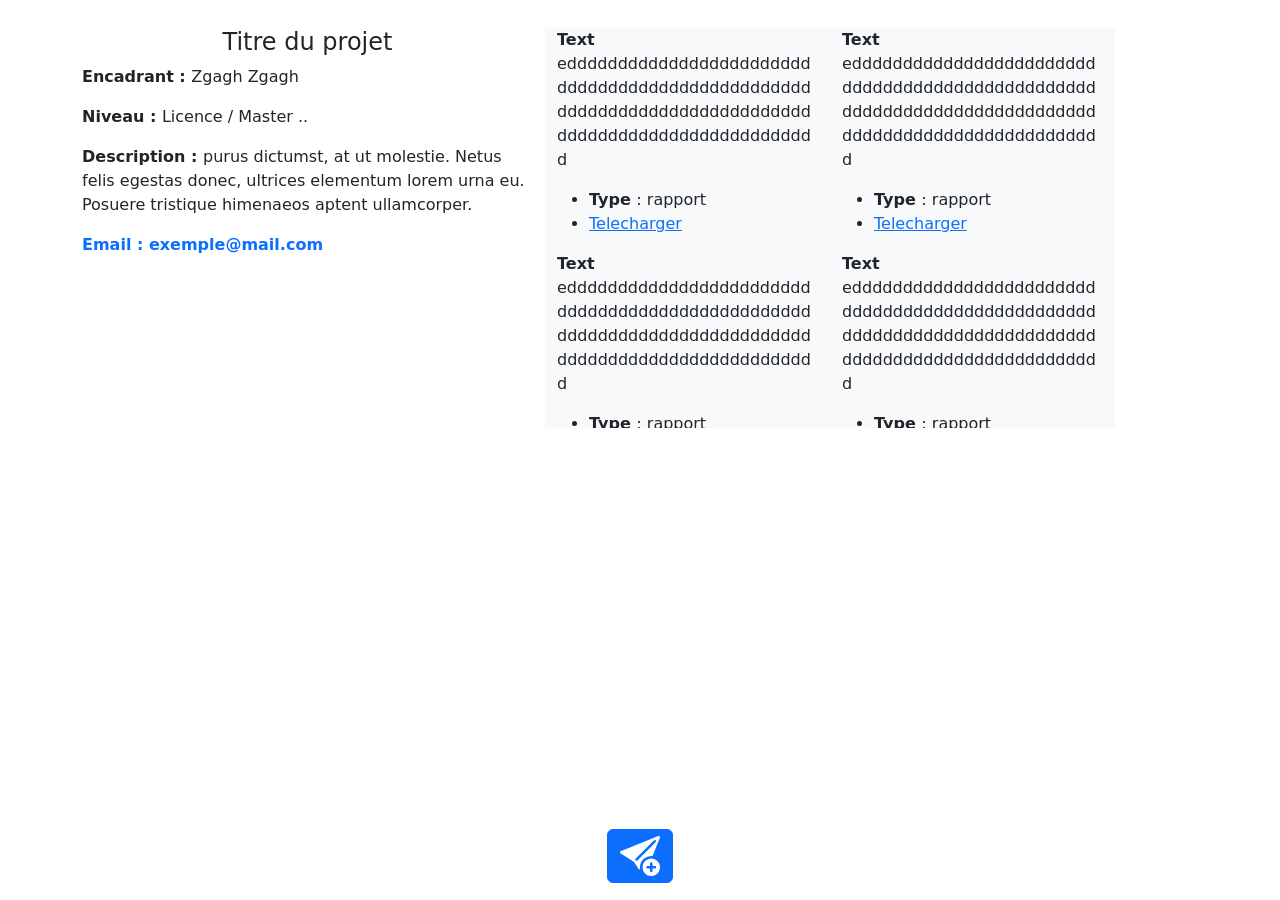
<file: chat-component-groupe.html>
<!DOCTYPE html>
<html lang="en">

<head>
    <meta charset="utf-8">
    <meta name="viewport" content="width=device-width, initial-scale=1.0, shrink-to-fit=no">
    <title>InscriptionGroup</title>
    <link rel="stylesheet" href="https://cdn.jsdelivr.net/npm/bootstrap@5.1.3/dist/css/bootstrap.min.css">
    <link rel="stylesheet" href="https://fonts.googleapis.com/css?family=Actor&amp;display=swap">
    <link rel="stylesheet" href="https://fonts.googleapis.com/css?family=Advent+Pro&amp;display=swap">
    <link rel="stylesheet" href="https://fonts.googleapis.com/css?family=Aldrich&amp;display=swap">
    <link rel="stylesheet" href="https://fonts.googleapis.com/css?family=Alef&amp;display=swap">
    <link rel="stylesheet" href="https://fonts.googleapis.com/css?family=Luxurious+Roman&amp;display=swap">
    <link rel="stylesheet" href="https://fonts.googleapis.com/css?family=Paprika&amp;display=swap">
    <link rel="stylesheet" href="https://use.fontawesome.com/releases/v5.12.0/css/all.css">
    <link rel="stylesheet" href="assets/css/styles.min.css">
</head>

<body>
    <div class="container" style="height: 500px;margin-top: 28px;">
        <div class="row">
            <div class="col-lg-5">
                <div class="row">
                    <div class="col-lg-12">
                        <h4 class="text-center">Titre du projet</h4>
                        <p><strong>Encadrant : </strong>Zgagh Zgagh</p>
                        <p><strong>Niveau : </strong>Licence / Master ..</p>
                        <p class="text-break"><strong>Description : </strong>purus dictumst, at ut molestie. Netus felis egestas donec, ultrices elementum lorem urna eu. Posuere tristique himenaeos aptent ullamcorper.</p>
                        <p class="text-break" style="color: var(--bs-blue);"><strong>Email : exemple@mail.com</strong></p>
                    </div>
                </div>
            </div>
            <div class="col-lg-6 overflow-auto" style="max-height: 500px;">
                <div class="row d-lg-flex align-items-lg-center overflow-auto" style="max-height: 400px;">
                    <div class="col-6 col-lg-6 offset-lg-0 order-last" style="background: var(--bs-light);">
                        <p class="text-break"><strong>Text</strong> edddddddddddddddddddddddddddddddddddddddddddddddddddddddddddddddddddddddddddddddddddddddddddddddddddd</p>
                        <ul>
                            <li><strong>Type </strong>: rapport</li>
                            <li><a href="#">Telecharger</a></li>
                        </ul>
                    </div>
                    <div class="col-6 col-lg-6 offset-lg-0 order-last" style="background: var(--bs-light);">
                        <p class="text-break"><strong>Text</strong> edddddddddddddddddddddddddddddddddddddddddddddddddddddddddddddddddddddddddddddddddddddddddddddddddddd</p>
                        <ul>
                            <li><strong>Type </strong>: rapport</li>
                            <li><a href="#">Telecharger</a></li>
                        </ul>
                    </div>
                    <div class="col-6 col-lg-6 offset-lg-0 order-last" style="background: var(--bs-light);">
                        <p class="text-break"><strong>Text</strong> edddddddddddddddddddddddddddddddddddddddddddddddddddddddddddddddddddddddddddddddddddddddddddddddddddd</p>
                        <ul>
                            <li><strong>Type </strong>: rapport</li>
                            <li><a href="#">Telecharger</a></li>
                        </ul>
                    </div>
                    <div class="col-6 col-lg-6 offset-lg-0 order-last" style="background: var(--bs-light);">
                        <p class="text-break"><strong>Text</strong> edddddddddddddddddddddddddddddddddddddddddddddddddddddddddddddddddddddddddddddddddddddddddddddddddddd</p>
                        <ul>
                            <li><strong>Type </strong>: rapport</li>
                            <li><a href="#">Telecharger</a></li>
                        </ul>
                    </div>
                </div>
            </div>
        </div>
    </div>
    <div class="offcanvas offcanvas-bottom" tabindex="-1" data-bs-scroll="true" data-bs-backdrop="false" id="message" style="border-width: 0px;border-color: var(--bs-purple);height: 359.688px;margin-left: 200px;">
        <div class="offcanvas-body">
            <div class="d-flex d-md-flex justify-content-center justify-content-md-end"><button class="btn btn-primary" type="button" data-bs-dismiss="offcanvas"><i class="fas fa-chevron-circle-down fs-1"></i></button></div>
            <div class="container w-75">
                <form style="margin-top: 0px;">
                    <div class="control-group" style="margin-top: 42px;">
                        <div class="mb-0 form-floating controls pb-2"><textarea class="form-control"></textarea><label class="form-label" style="width: 65.5625px;font-family: Actor, sans-serif;">Message</label><small class="form-text text-danger help-block"></small></div>
                    </div><input class="form-control" type="file"><select class="form-select" style="margin-top: 9px;">
                        <optgroup label="type">
                            <option value="1">page de garde</option>
                            <option value="2">rapport</option>
                            <option value="3">autre</option>
                        </optgroup>
                    </select>
                    <div class="d-flex d-sm-flex d-lg-flex justify-content-center justify-content-sm-center justify-content-lg-center"><button class="btn btn-primary disabled" type="button" style="margin-top: 15px;margin-bottom: 8px;" disabled="">Envoyer&nbsp;<svg xmlns="http://www.w3.org/2000/svg" width="1em" height="1em" fill="currentColor" viewBox="0 0 16 16" class="bi bi-send-fill fs-1">
                                <path fill-rule="evenodd" d="M15.964.686a.5.5 0 0 0-.65-.65l-.095.038L.767 5.854l-.001.001-.452.18a.5.5 0 0 0-.082.887l.41.26.001.002 4.563 2.903.432.275.275.432 2.903 4.563.002.002.26.41a.5.5 0 0 0 .886-.083l.181-.453L15.926.78l.038-.095Zm-1.833 1.89.471-1.178-1.178.471L5.93 9.363l.338.215a.5.5 0 0 1 .154.154l.215.338 7.494-7.494Z"></path>
                            </svg></button></div>
                </form>
            </div>
        </div>
    </div>
    <div class="container d-sm-flex d-md-flex justify-content-sm-center justify-content-md-center w-25 fixed-bottom" style="margin-bottom: 17px;"><button class="btn btn-primary" type="button" data-bs-target="#message" data-bs-toggle="offcanvas"><svg xmlns="http://www.w3.org/2000/svg" width="1em" height="1em" fill="currentColor" viewBox="0 0 16 16" class="bi bi-send-plus-fill fs-1">
                <path fill-rule="evenodd" d="M15.964.686a.5.5 0 0 0-.65-.65L.767 5.855H.766l-.452.18a.5.5 0 0 0-.082.887l.41.26.001.002 4.995 3.178 1.59 2.498C8 14 8 13 8 12.5a4.5 4.5 0 0 1 5.026-4.47L15.964.686Zm-1.833 1.89.471-1.178-1.178.471L5.93 9.363l.338.215a.5.5 0 0 1 .154.154l.215.338 7.494-7.494ZM16 12.5a3.5 3.5 0 1 1-7 0 3.5 3.5 0 0 1 7 0Zm-3.5-2a.5.5 0 0 1 .5.5v1h1a.5.5 0 0 1 0 1h-1v1a.5.5 0 0 1-1 0v-1h-1a.5.5 0 0 1 0-1h1v-1a.5.5 0 0 1 .5-.5Z"></path>
            </svg></button></div>
    <script src="https://cdn.jsdelivr.net/npm/bootstrap@5.1.3/dist/js/bootstrap.bundle.min.js"></script>
</body>

</html>
</file>
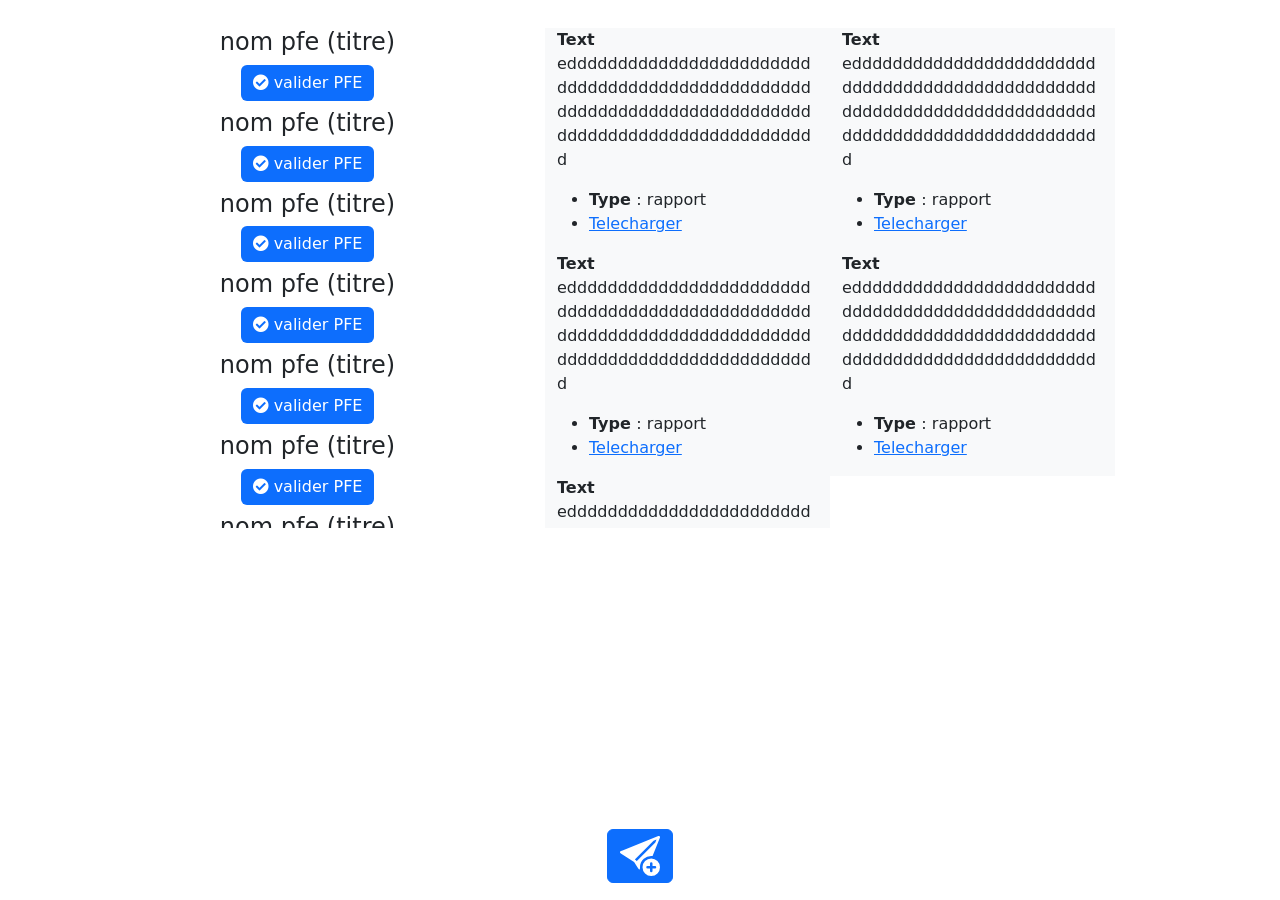
<file: chat-component-prof.html>
<!DOCTYPE html>
<html lang="en">

<head>
    <meta charset="utf-8">
    <meta name="viewport" content="width=device-width, initial-scale=1.0, shrink-to-fit=no">
    <title>InscriptionGroup</title>
    <link rel="stylesheet" href="https://cdn.jsdelivr.net/npm/bootstrap@5.1.3/dist/css/bootstrap.min.css">
    <link rel="stylesheet" href="https://fonts.googleapis.com/css?family=Actor&amp;display=swap">
    <link rel="stylesheet" href="https://fonts.googleapis.com/css?family=Advent+Pro&amp;display=swap">
    <link rel="stylesheet" href="https://fonts.googleapis.com/css?family=Aldrich&amp;display=swap">
    <link rel="stylesheet" href="https://fonts.googleapis.com/css?family=Alef&amp;display=swap">
    <link rel="stylesheet" href="https://fonts.googleapis.com/css?family=Luxurious+Roman&amp;display=swap">
    <link rel="stylesheet" href="https://fonts.googleapis.com/css?family=Paprika&amp;display=swap">
    <link rel="stylesheet" href="https://use.fontawesome.com/releases/v5.12.0/css/all.css">
    <link rel="stylesheet" href="assets/css/styles.min.css">
</head>

<body>
    <div class="container" style="height: 500px;margin-top: 28px;">
        <div class="row">
            <div class="col-lg-5" style="max-height: 600px;">
                <div class="row overflow-auto" style="max-height: 500px;">
                    <div class="col-lg-12 d-lg-flex flex-column justify-content-lg-center align-items-lg-center">
                        <h4 class="text-center">nom pfe (titre)</h4><button class="btn btn-primary shadow-none" type="button" style="border-width: 0px;margin-bottom: 8px;"><i class="fas fa-check-circle"></i>&nbsp;valider PFE</button>
                    </div>
                    <div class="col-lg-12 d-lg-flex flex-column justify-content-lg-center align-items-lg-center">
                        <h4 class="text-center">nom pfe (titre)</h4><button class="btn btn-primary shadow-none" type="button" style="border-width: 0px;margin-bottom: 8px;"><i class="fas fa-check-circle"></i>&nbsp;valider PFE</button>
                    </div>
                    <div class="col-lg-12 d-lg-flex flex-column justify-content-lg-center align-items-lg-center">
                        <h4 class="text-center">nom pfe (titre)</h4><button class="btn btn-primary shadow-none" type="button" style="border-width: 0px;margin-bottom: 8px;"><i class="fas fa-check-circle"></i>&nbsp;valider PFE</button>
                    </div>
                    <div class="col-lg-12 d-lg-flex flex-column justify-content-lg-center align-items-lg-center">
                        <h4 class="text-center">nom pfe (titre)</h4><button class="btn btn-primary shadow-none" type="button" style="border-width: 0px;margin-bottom: 8px;"><i class="fas fa-check-circle"></i>&nbsp;valider PFE</button>
                    </div>
                    <div class="col-lg-12 d-lg-flex flex-column justify-content-lg-center align-items-lg-center">
                        <h4 class="text-center">nom pfe (titre)</h4><button class="btn btn-primary shadow-none" type="button" style="border-width: 0px;margin-bottom: 8px;"><i class="fas fa-check-circle"></i>&nbsp;valider PFE</button>
                    </div>
                    <div class="col-lg-12 d-lg-flex flex-column justify-content-lg-center align-items-lg-center">
                        <h4 class="text-center">nom pfe (titre)</h4><button class="btn btn-primary shadow-none" type="button" style="border-width: 0px;margin-bottom: 8px;"><i class="fas fa-check-circle"></i>&nbsp;valider PFE</button>
                    </div>
                    <div class="col-lg-12 d-lg-flex flex-column justify-content-lg-center align-items-lg-center">
                        <h4 class="text-center">nom pfe (titre)</h4><button class="btn btn-primary shadow-none" type="button" style="border-width: 0px;margin-bottom: 8px;"><i class="fas fa-check-circle"></i>&nbsp;valider PFE</button>
                    </div>
                    <div class="col-lg-12 d-lg-flex flex-column justify-content-lg-center align-items-lg-center">
                        <h4 class="text-center">nom pfe (titre)</h4><button class="btn btn-primary shadow-none" type="button" style="border-width: 0px;margin-bottom: 8px;"><i class="fas fa-check-circle"></i>&nbsp;valider PFE</button>
                    </div>
                    <div class="col-lg-12 d-lg-flex flex-column justify-content-lg-center align-items-lg-center">
                        <h4 class="text-center">nom pfe (titre)</h4><button class="btn btn-primary shadow-none" type="button" style="border-width: 0px;margin-bottom: 8px;"><i class="fas fa-check-circle"></i>&nbsp;valider PFE</button>
                    </div>
                    <div class="col-lg-12 d-lg-flex flex-column justify-content-lg-center align-items-lg-center">
                        <h4 class="text-center">nom pfe (titre)</h4><button class="btn btn-primary shadow-none" type="button" style="border-width: 0px;margin-bottom: 8px;"><i class="fas fa-check-circle"></i>&nbsp;valider PFE</button>
                    </div>
                    <div class="col-lg-12 d-lg-flex flex-column justify-content-lg-center align-items-lg-center">
                        <h4 class="text-center">nom pfe (titre)</h4><button class="btn btn-primary shadow-none" type="button" style="border-width: 0px;margin-bottom: 8px;"><i class="fas fa-check-circle"></i>&nbsp;valider PFE</button>
                    </div>
                </div>
            </div>
            <div class="col-lg-6 overflow-auto" style="max-height: 600px;">
                <div class="row d-lg-flex align-items-lg-center overflow-auto" style="max-height: 500px;">
                    <div class="col-6 col-lg-6 offset-lg-0 order-last" style="background: var(--bs-light);">
                        <p class="text-break"><strong>Text</strong> edddddddddddddddddddddddddddddddddddddddddddddddddddddddddddddddddddddddddddddddddddddddddddddddddddd</p>
                        <ul>
                            <li><strong>Type </strong>: rapport</li>
                            <li><a href="#">Telecharger</a></li>
                        </ul>
                    </div>
                    <div class="col-6 col-lg-6 offset-lg-0 order-last" style="background: var(--bs-light);">
                        <p class="text-break"><strong>Text</strong> edddddddddddddddddddddddddddddddddddddddddddddddddddddddddddddddddddddddddddddddddddddddddddddddddddd</p>
                        <ul>
                            <li><strong>Type </strong>: rapport</li>
                            <li><a href="#">Telecharger</a></li>
                        </ul>
                    </div>
                    <div class="col-6 col-lg-6 offset-lg-0 order-last" style="background: var(--bs-light);">
                        <p class="text-break"><strong>Text</strong> edddddddddddddddddddddddddddddddddddddddddddddddddddddddddddddddddddddddddddddddddddddddddddddddddddd</p>
                        <ul>
                            <li><strong>Type </strong>: rapport</li>
                            <li><a href="#">Telecharger</a></li>
                        </ul>
                    </div>
                    <div class="col-6 col-lg-6 offset-lg-0 order-last" style="background: var(--bs-light);">
                        <p class="text-break"><strong>Text</strong> edddddddddddddddddddddddddddddddddddddddddddddddddddddddddddddddddddddddddddddddddddddddddddddddddddd</p>
                        <ul>
                            <li><strong>Type </strong>: rapport</li>
                            <li><a href="#">Telecharger</a></li>
                        </ul>
                    </div>
                    <div class="col-6 col-lg-6 offset-lg-0 order-last" style="background: var(--bs-light);">
                        <p class="text-break"><strong>Text</strong> edddddddddddddddddddddddddddddddddddddddddddddddddddddddddddddddddddddddddddddddddddddddddddddddddddd</p>
                        <ul>
                            <li><strong>Type </strong>: rapport</li>
                            <li><a href="#">Telecharger</a></li>
                        </ul>
                    </div>
                </div>
            </div>
        </div>
    </div>
    <div class="offcanvas offcanvas-bottom" tabindex="-1" data-bs-scroll="true" data-bs-backdrop="false" id="message" style="border-width: 0px;border-color: var(--bs-purple);height: 359.688px;margin-left: 200px;">
        <div class="offcanvas-body">
            <div class="d-flex d-md-flex justify-content-center justify-content-md-end"><button class="btn btn-primary" type="button" data-bs-dismiss="offcanvas"><i class="fas fa-chevron-circle-down fs-1"></i></button></div>
            <div class="container w-75">
                <form style="margin-top: 0px;">
                    <div class="control-group" style="margin-top: 42px;">
                        <div class="mb-0 form-floating controls pb-2"><textarea class="form-control"></textarea><label class="form-label" style="width: 65.5625px;font-family: Actor, sans-serif;">Message</label><small class="form-text text-danger help-block"></small></div>
                    </div><input class="form-control" type="file"><select class="form-select" style="margin-top: 9px;">
                        <optgroup label="type">
                            <option value="1">page de garde</option>
                            <option value="2">rapport</option>
                            <option value="3">autre</option>
                        </optgroup>
                    </select>
                    <div class="d-flex d-sm-flex d-lg-flex justify-content-center justify-content-sm-center justify-content-lg-center"><button class="btn btn-primary disabled" type="button" style="margin-top: 15px;margin-bottom: 8px;" disabled="">Envoyer&nbsp;<svg xmlns="http://www.w3.org/2000/svg" width="1em" height="1em" fill="currentColor" viewBox="0 0 16 16" class="bi bi-send-fill fs-1">
                                <path fill-rule="evenodd" d="M15.964.686a.5.5 0 0 0-.65-.65l-.095.038L.767 5.854l-.001.001-.452.18a.5.5 0 0 0-.082.887l.41.26.001.002 4.563 2.903.432.275.275.432 2.903 4.563.002.002.26.41a.5.5 0 0 0 .886-.083l.181-.453L15.926.78l.038-.095Zm-1.833 1.89.471-1.178-1.178.471L5.93 9.363l.338.215a.5.5 0 0 1 .154.154l.215.338 7.494-7.494Z"></path>
                            </svg></button></div>
                </form>
            </div>
        </div>
    </div>
    <div class="container d-sm-flex d-md-flex justify-content-sm-center justify-content-md-center w-25 fixed-bottom" style="margin-bottom: 17px;"><button class="btn btn-primary shadow-none" type="button" data-bs-target="#message" data-bs-toggle="offcanvas"><svg xmlns="http://www.w3.org/2000/svg" width="1em" height="1em" fill="currentColor" viewBox="0 0 16 16" class="bi bi-send-plus-fill fs-1">
                <path fill-rule="evenodd" d="M15.964.686a.5.5 0 0 0-.65-.65L.767 5.855H.766l-.452.18a.5.5 0 0 0-.082.887l.41.26.001.002 4.995 3.178 1.59 2.498C8 14 8 13 8 12.5a4.5 4.5 0 0 1 5.026-4.47L15.964.686Zm-1.833 1.89.471-1.178-1.178.471L5.93 9.363l.338.215a.5.5 0 0 1 .154.154l.215.338 7.494-7.494ZM16 12.5a3.5 3.5 0 1 1-7 0 3.5 3.5 0 0 1 7 0Zm-3.5-2a.5.5 0 0 1 .5.5v1h1a.5.5 0 0 1 0 1h-1v1a.5.5 0 0 1-1 0v-1h-1a.5.5 0 0 1 0-1h1v-1a.5.5 0 0 1 .5-.5Z"></path>
            </svg></button></div>
    <script src="https://cdn.jsdelivr.net/npm/bootstrap@5.1.3/dist/js/bootstrap.bundle.min.js"></script>
</body>

</html>
</file>
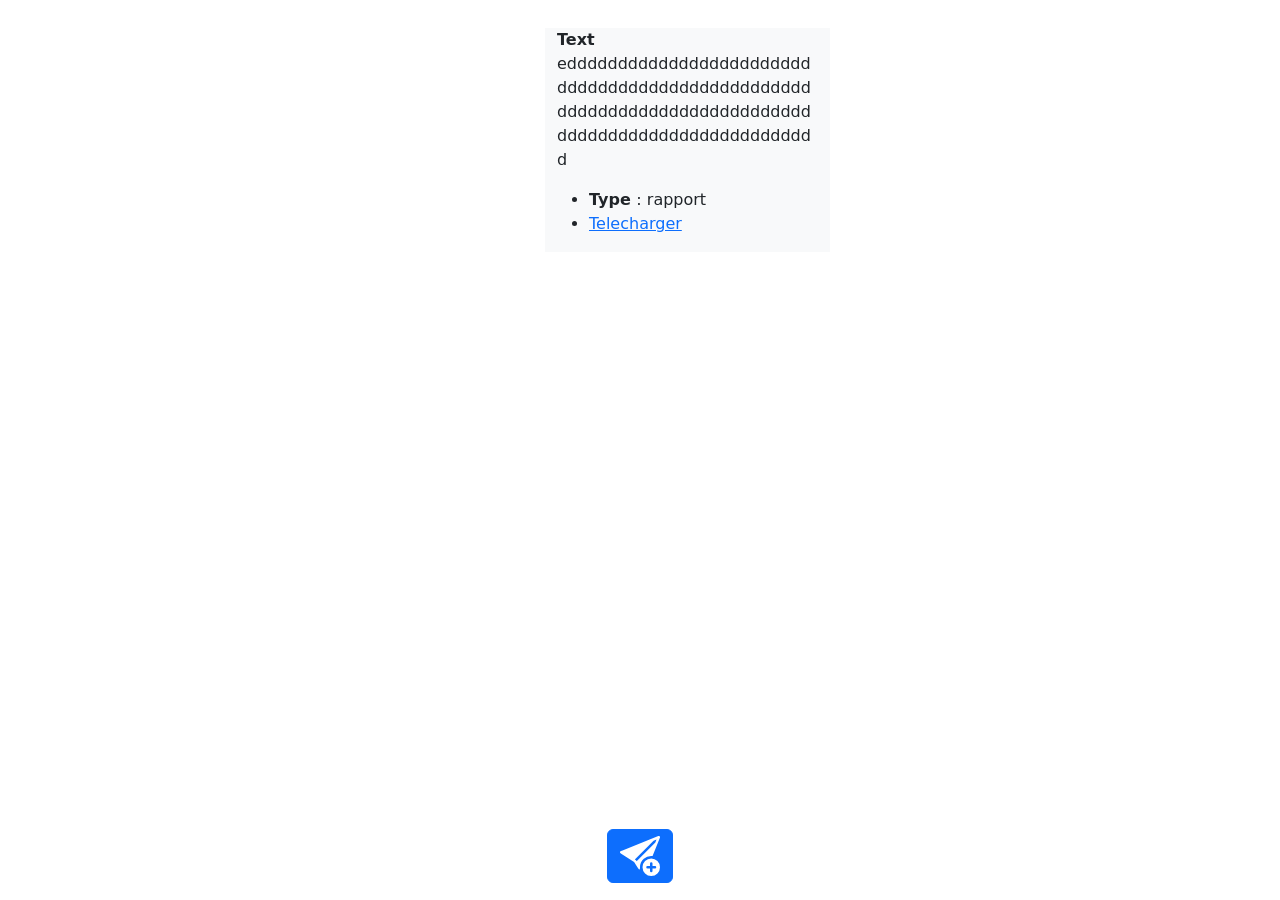
<file: chat-component.html>
<!DOCTYPE html>
<html lang="en">

<head>
    <meta charset="utf-8">
    <meta name="viewport" content="width=device-width, initial-scale=1.0, shrink-to-fit=no">
    <title>InscriptionGroup</title>
    <link rel="stylesheet" href="https://cdn.jsdelivr.net/npm/bootstrap@5.1.3/dist/css/bootstrap.min.css">
    <link rel="stylesheet" href="https://fonts.googleapis.com/css?family=Actor&amp;display=swap">
    <link rel="stylesheet" href="https://fonts.googleapis.com/css?family=Advent+Pro&amp;display=swap">
    <link rel="stylesheet" href="https://fonts.googleapis.com/css?family=Aldrich&amp;display=swap">
    <link rel="stylesheet" href="https://fonts.googleapis.com/css?family=Alef&amp;display=swap">
    <link rel="stylesheet" href="https://fonts.googleapis.com/css?family=Luxurious+Roman&amp;display=swap">
    <link rel="stylesheet" href="https://fonts.googleapis.com/css?family=Paprika&amp;display=swap">
    <link rel="stylesheet" href="https://use.fontawesome.com/releases/v5.12.0/css/all.css">
    <link rel="stylesheet" href="assets/css/styles.min.css">
</head>

<body>
    <div class="container" style="height: 500px;margin-top: 28px;">
        <div class="row">
            <div class="col-lg-5"></div>
            <div class="col-lg-6 overflow-auto" style="max-height: 500px;">
                <div class="row d-lg-flex align-items-lg-center overflow-auto" style="max-height: 400px;">
                    <div class="col-6 col-lg-6 offset-lg-0 order-last" style="background: var(--bs-light);">
                        <p class="text-break"><strong>Text</strong> edddddddddddddddddddddddddddddddddddddddddddddddddddddddddddddddddddddddddddddddddddddddddddddddddddd</p>
                        <ul>
                            <li><strong>Type </strong>: rapport</li>
                            <li><a href="#">Telecharger</a></li>
                        </ul>
                    </div>
                </div>
            </div>
        </div>
    </div>
    <div class="offcanvas offcanvas-bottom" tabindex="-1" data-bs-scroll="true" data-bs-backdrop="false" id="message" style="border-width: 0px;border-color: var(--bs-purple);height: 359.688px;margin-left: 200px;">
        <div class="offcanvas-body">
            <div class="d-flex d-md-flex justify-content-center justify-content-md-end"><button class="btn btn-primary" type="button" data-bs-dismiss="offcanvas"><i class="fas fa-chevron-circle-down fs-1"></i></button></div>
            <div class="container w-75">
                <form style="margin-top: 0px;">
                    <div class="control-group" style="margin-top: 42px;">
                        <div class="mb-0 form-floating controls pb-2"><textarea class="form-control"></textarea><label class="form-label" style="width: 65.5625px;font-family: Actor, sans-serif;">Message</label><small class="form-text text-danger help-block"></small></div>
                    </div><input class="form-control" type="file"><select class="form-select" style="margin-top: 9px;">
                        <optgroup label="type">
                            <option value="1">page de garde</option>
                            <option value="2">rapport</option>
                            <option value="3">autre</option>
                        </optgroup>
                    </select>
                    <div class="d-flex d-sm-flex d-lg-flex justify-content-center justify-content-sm-center justify-content-lg-center"><button class="btn btn-primary disabled" type="button" style="margin-top: 15px;margin-bottom: 8px;" disabled="">Envoyer&nbsp;<svg xmlns="http://www.w3.org/2000/svg" width="1em" height="1em" fill="currentColor" viewBox="0 0 16 16" class="bi bi-send-fill fs-1">
                                <path fill-rule="evenodd" d="M15.964.686a.5.5 0 0 0-.65-.65l-.095.038L.767 5.854l-.001.001-.452.18a.5.5 0 0 0-.082.887l.41.26.001.002 4.563 2.903.432.275.275.432 2.903 4.563.002.002.26.41a.5.5 0 0 0 .886-.083l.181-.453L15.926.78l.038-.095Zm-1.833 1.89.471-1.178-1.178.471L5.93 9.363l.338.215a.5.5 0 0 1 .154.154l.215.338 7.494-7.494Z"></path>
                            </svg></button></div>
                </form>
            </div>
        </div>
    </div>
    <div class="container d-sm-flex d-md-flex justify-content-sm-center justify-content-md-center w-25 fixed-bottom" style="margin-bottom: 17px;"><button class="btn btn-primary" type="button" data-bs-target="#message" data-bs-toggle="offcanvas"><svg xmlns="http://www.w3.org/2000/svg" width="1em" height="1em" fill="currentColor" viewBox="0 0 16 16" class="bi bi-send-plus-fill fs-1">
                <path fill-rule="evenodd" d="M15.964.686a.5.5 0 0 0-.65-.65L.767 5.855H.766l-.452.18a.5.5 0 0 0-.082.887l.41.26.001.002 4.995 3.178 1.59 2.498C8 14 8 13 8 12.5a4.5 4.5 0 0 1 5.026-4.47L15.964.686Zm-1.833 1.89.471-1.178-1.178.471L5.93 9.363l.338.215a.5.5 0 0 1 .154.154l.215.338 7.494-7.494ZM16 12.5a3.5 3.5 0 1 1-7 0 3.5 3.5 0 0 1 7 0Zm-3.5-2a.5.5 0 0 1 .5.5v1h1a.5.5 0 0 1 0 1h-1v1a.5.5 0 0 1-1 0v-1h-1a.5.5 0 0 1 0-1h1v-1a.5.5 0 0 1 .5-.5Z"></path>
            </svg></button></div>
    <script src="https://cdn.jsdelivr.net/npm/bootstrap@5.1.3/dist/js/bootstrap.bundle.min.js"></script>
</body>

</html>
</file>
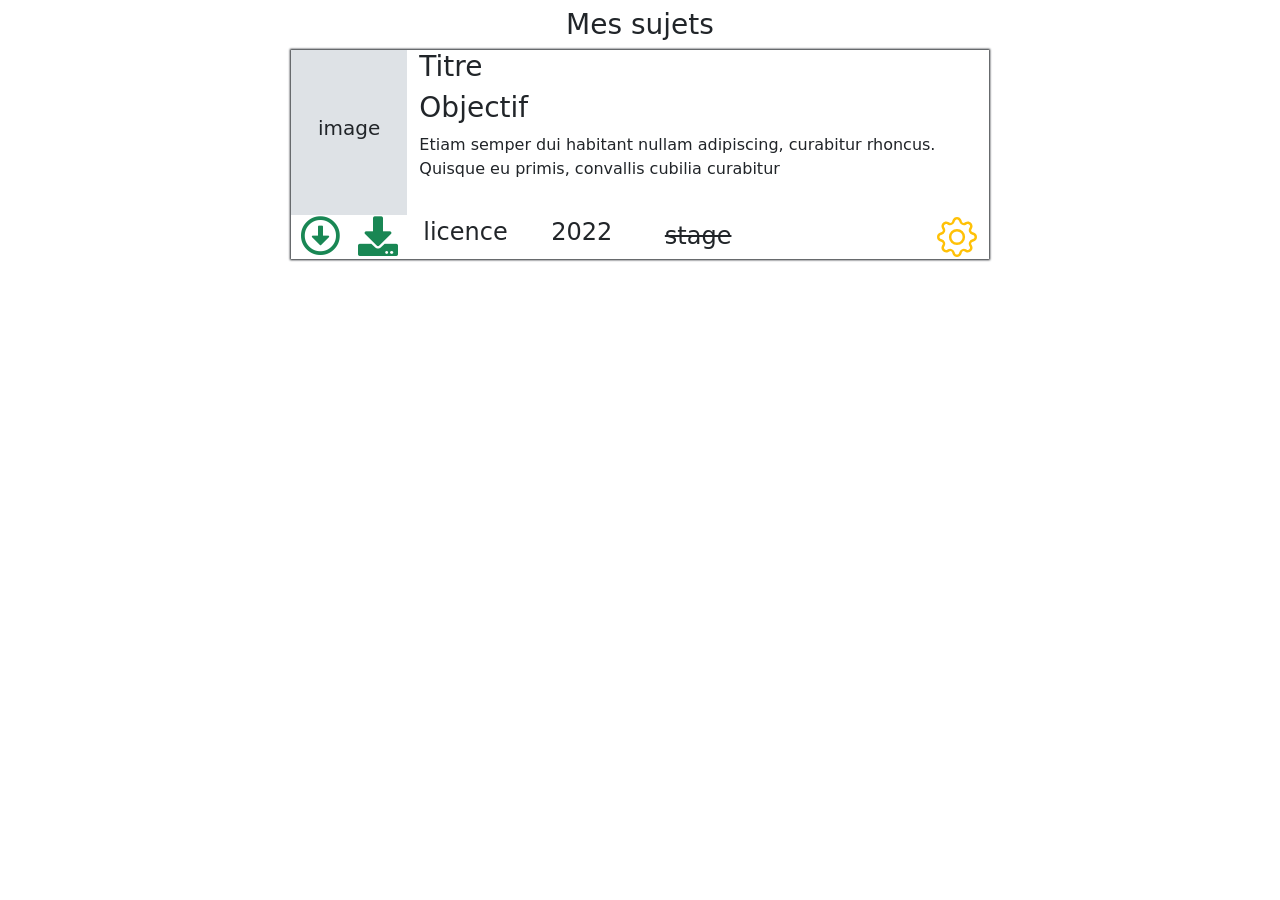
<file: mes-sujets.html>
<!DOCTYPE html>
<html lang="en">

<head>
    <meta charset="utf-8">
    <meta name="viewport" content="width=device-width, initial-scale=1.0, shrink-to-fit=no">
    <title>InscriptionGroup</title>
    <link rel="stylesheet" href="https://cdn.jsdelivr.net/npm/bootstrap@5.1.3/dist/css/bootstrap.min.css">
    <link rel="stylesheet" href="https://fonts.googleapis.com/css?family=Actor&amp;display=swap">
    <link rel="stylesheet" href="https://fonts.googleapis.com/css?family=Advent+Pro&amp;display=swap">
    <link rel="stylesheet" href="https://fonts.googleapis.com/css?family=Aldrich&amp;display=swap">
    <link rel="stylesheet" href="https://fonts.googleapis.com/css?family=Alef&amp;display=swap">
    <link rel="stylesheet" href="https://fonts.googleapis.com/css?family=Luxurious+Roman&amp;display=swap">
    <link rel="stylesheet" href="https://fonts.googleapis.com/css?family=Paprika&amp;display=swap">
    <link rel="stylesheet" href="https://use.fontawesome.com/releases/v5.12.0/css/all.css">
    <link rel="stylesheet" href="assets/css/styles.min.css">
    <link rel="stylesheet" href="https://cdnjs.cloudflare.com/ajax/libs/animate.css/3.5.2/animate.min.css">
</head>

<body>
    <h3 style="text-align: center;margin-top: 8px;">Mes sujets</h3>
    <div class="container d-lg-flex justify-content-lg-center">
        <div class="row d-flex justify-content-center" style="max-width: 698px;box-shadow: 0px 0px 2px 1px;border-color: var(--bs-gray-500);background: var(--bs-white);">
            <div class="col-5 col-sm-3 col-md-2 col-lg-2 d-sm-flex d-md-flex d-lg-flex justify-content-sm-center justify-content-md-center justify-content-lg-center align-items-lg-center" style="height: 165px;background: var(--bs-gray-300);">
                <h5 class="d-lg-flex justify-content-center align-items-center align-self-center justify-content-lg-center align-items-lg-center">image</h5>
            </div>
            <div class="col-sm-9 col-md-10 col-lg-10">
                <h3>Titre</h3>
                <h3>Objectif</h3>
                <p class="text-break">Etiam semper dui habitant nullam adipiscing, curabitur rhoncus. Quisque eu primis, convallis cubilia curabitur&nbsp;</p>
            </div>
            <div class="col-3 col-sm-1 col-lg-1 d-md-flex d-lg-flex justify-content-md-center justify-content-lg-center align-items-lg-center" data-bs-toggle="tooltip" data-bss-tooltip="" title="Page de garde"><button class="bg-white" type="button" style="border-width: 0px;"><i class="far fa-arrow-alt-circle-down fs-1 text-success" data-bss-hover-animate="swing"></i></button></div>
            <div class="col-3 col-sm-1 col-lg-1 d-md-flex d-lg-flex justify-content-md-center justify-content-lg-center align-items-lg-center"><button class="bg-white" data-bs-toggle="tooltip" data-bss-tooltip="" type="button" style="border-width: 0px;" title="rapport"><i class="fas fa-download fs-1 text-success" data-bss-hover-animate="swing"></i></button></div>
            <div class="col-4 col-sm-3 col-md-2 offset-sm-3 offset-md-0 d-md-flex d-lg-flex justify-content-md-end align-items-md-end justify-content-lg-center align-items-lg-center">
                <h4>licence</h4>
            </div>
            <div class="col-3 col-sm-2 col-md-3 col-lg-2 offset-md-0 offset-lg-0 d-md-flex d-lg-flex justify-content-md-center align-items-md-end justify-content-lg-center align-items-lg-center">
                <h4>2022</h4>
            </div>
            <div class="col-3 col-sm-2 d-md-flex justify-content-md-center align-items-md-end">
                <h4><span style="text-decoration: line-through;">stage</span></h4>
            </div>
            <div class="col-3 col-sm-12 col-md-3 col-lg-4 d-sm-flex d-md-flex justify-content-sm-end justify-content-md-end align-items-md-center"><svg xmlns="http://www.w3.org/2000/svg" width="1em" height="1em" fill="currentColor" viewBox="0 0 16 16" class="bi bi-gear fs-1 text-warning">
                    <path d="M8 4.754a3.246 3.246 0 1 0 0 6.492 3.246 3.246 0 0 0 0-6.492zM5.754 8a2.246 2.246 0 1 1 4.492 0 2.246 2.246 0 0 1-4.492 0z"></path>
                    <path d="M9.796 1.343c-.527-1.79-3.065-1.79-3.592 0l-.094.319a.873.873 0 0 1-1.255.52l-.292-.16c-1.64-.892-3.433.902-2.54 2.541l.159.292a.873.873 0 0 1-.52 1.255l-.319.094c-1.79.527-1.79 3.065 0 3.592l.319.094a.873.873 0 0 1 .52 1.255l-.16.292c-.892 1.64.901 3.434 2.541 2.54l.292-.159a.873.873 0 0 1 1.255.52l.094.319c.527 1.79 3.065 1.79 3.592 0l.094-.319a.873.873 0 0 1 1.255-.52l.292.16c1.64.893 3.434-.902 2.54-2.541l-.159-.292a.873.873 0 0 1 .52-1.255l.319-.094c1.79-.527 1.79-3.065 0-3.592l-.319-.094a.873.873 0 0 1-.52-1.255l.16-.292c.893-1.64-.902-3.433-2.541-2.54l-.292.159a.873.873 0 0 1-1.255-.52l-.094-.319zm-2.633.283c.246-.835 1.428-.835 1.674 0l.094.319a1.873 1.873 0 0 0 2.693 1.115l.291-.16c.764-.415 1.6.42 1.184 1.185l-.159.292a1.873 1.873 0 0 0 1.116 2.692l.318.094c.835.246.835 1.428 0 1.674l-.319.094a1.873 1.873 0 0 0-1.115 2.693l.16.291c.415.764-.42 1.6-1.185 1.184l-.291-.159a1.873 1.873 0 0 0-2.693 1.116l-.094.318c-.246.835-1.428.835-1.674 0l-.094-.319a1.873 1.873 0 0 0-2.692-1.115l-.292.16c-.764.415-1.6-.42-1.184-1.185l.159-.291A1.873 1.873 0 0 0 1.945 8.93l-.319-.094c-.835-.246-.835-1.428 0-1.674l.319-.094A1.873 1.873 0 0 0 3.06 4.377l-.16-.292c-.415-.764.42-1.6 1.185-1.184l.292.159a1.873 1.873 0 0 0 2.692-1.115l.094-.319z"></path>
                </svg></div>
        </div>
    </div>
    <script src="https://cdn.jsdelivr.net/npm/bootstrap@5.1.3/dist/js/bootstrap.bundle.min.js"></script>
    <script src="assets/js/script.min.js"></script>
</body>

</html>
</file>
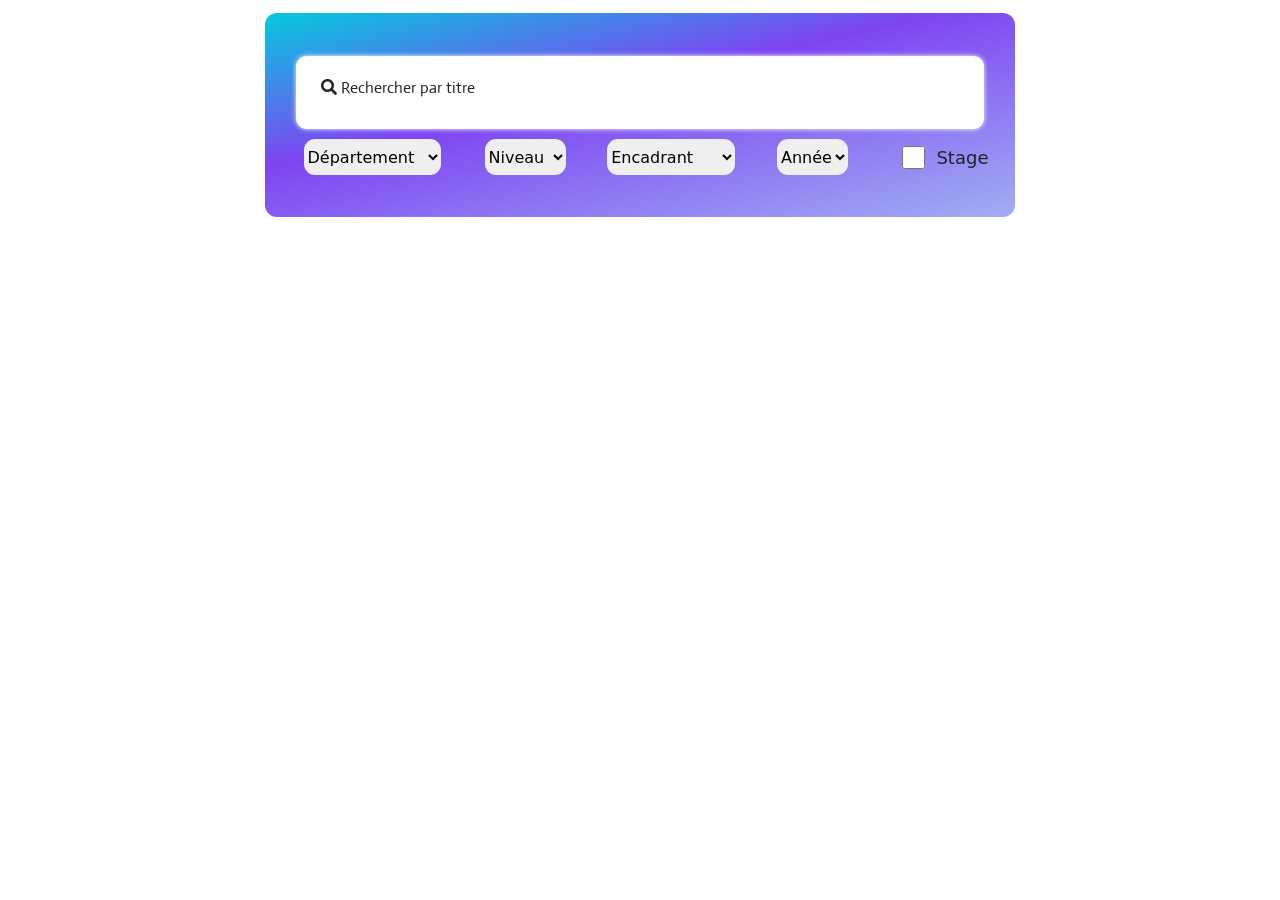
<file: search-component.html>
<!DOCTYPE html>
<html lang="en">

<head>
    <meta charset="utf-8">
    <meta name="viewport" content="width=device-width, initial-scale=1.0, shrink-to-fit=no">
    <title>InscriptionGroup</title>
    <link rel="stylesheet" href="https://cdn.jsdelivr.net/npm/bootstrap@5.1.3/dist/css/bootstrap.min.css">
    <link rel="stylesheet" href="https://fonts.googleapis.com/css?family=Actor&amp;display=swap">
    <link rel="stylesheet" href="https://fonts.googleapis.com/css?family=Advent+Pro&amp;display=swap">
    <link rel="stylesheet" href="https://fonts.googleapis.com/css?family=Aldrich&amp;display=swap">
    <link rel="stylesheet" href="https://fonts.googleapis.com/css?family=Alef&amp;display=swap">
    <link rel="stylesheet" href="https://fonts.googleapis.com/css?family=Luxurious+Roman&amp;display=swap">
    <link rel="stylesheet" href="https://fonts.googleapis.com/css?family=Paprika&amp;display=swap">
    <link rel="stylesheet" href="https://use.fontawesome.com/releases/v5.12.0/css/all.css">
    <link rel="stylesheet" href="assets/css/styles.min.css">
</head>

<body style="color: rgb(33, 37, 41);">
    <div class="container d-lg-flex d-xl-flex justify-content-lg-center justify-content-xl-center align-items-xl-center" style="margin-top: 13px;max-width: 961px;">
        <div class="d-md-flex justify-content-center justify-content-sm-center justify-content-md-center col-auto" style="height: 204px;background: repeating-linear-gradient(-13deg, var(--bs-gray) 0%, rgba(188,252,244,0.67) 0%, rgba(197,227,244,0.25) 59%, rgba(0,208,221,0.97) 100%), var(--bs-indigo);border-radius: 12px;max-width: 750px;">
            <div class="container justify-content-center" style="margin-top: 32px;">
                <div class="row d-flex d-sm-flex d-md-flex justify-content-center justify-content-sm-center justify-content-xl-center">
                    <div class="col-10 col-sm-9 col-md-11 col-lg-10 col-xl-11 offset-1 offset-sm-2 offset-md-1 offset-lg-1 offset-xl-0" style="text-align: center;background: var(--bs-white);border-radius: 11px;box-shadow: 0px 0px 5px 0px var(--bs-white);margin-bottom: 7px;margin-top: 11px;margin-right: 0px;margin-left: 0px;">
                        <form>
                            <div class="control-group" style="margin-top: 3px;">
                                <div class="mb-0 form-floating controls pb-2"><input class="form-control color-bm" type="search" id="email" required="" placeholder="Email" style="border-radius: 0px;box-shadow: 0px 0px;color: var(--bs-gray-900);height: 62px;opacity: 1;--bs-body-bg: #2f3438;--bs-body-font-weight: normal;background: var(--bs-white);font-family: Alef, sans-serif;border-width: 0px;border-bottom-width: 0px;border-bottom-color: var(--bs-cyan);"><label class="form-label" style="width: 188.5625px;font-family: Actor, sans-serif;text-align: left;"><i class="fas fa-search"></i>&nbsp;Rechercher par titre<br><br></label><small class="form-text text-danger help-block"></small></div>
                            </div>
                        </form>
                    </div>
                    <div class="col-6 col-sm-4 col-md-3 col-lg-3 col-xl-3 col-xxl-3 d-flex d-sm-flex d-md-flex d-lg-flex justify-content-center justify-content-sm-end align-items-sm-center justify-content-md-end align-items-md-center justify-content-lg-end" style="margin-top: 3px;"><select style="height: 36px;border-width: 0px;border-radius: 11px;">
                            <option value="0" selected="">Département</option>
                            <option value="1">informatique</option>
                            <option value="2">Mathématique</option>
                        </select></div>
                    <div class="col-6 col-sm-2 col-md-2 col-lg-3 col-xl-2 col-xxl-2 d-flex d-sm-flex d-md-flex d-lg-flex justify-content-center justify-content-sm-center align-items-sm-end justify-content-md-center align-items-md-center justify-content-lg-end justify-content-xxl-center" style="margin-top: 3px;"><select style="height: 36px;border-width: 0px;border-radius: 11px;">
                            <option value="0" selected="">Niveau</option>
                            <option value="1">Licence</option>
                            <option value="2">Master</option>
                        </select></div>
                    <div class="col-6 col-sm-4 col-md-3 col-xxl-2 d-flex d-md-flex d-lg-flex justify-content-center align-items-md-center justify-content-lg-center" style="margin-top: 3px;"><select style="height: 36px;border-width: 0px;border-radius: 11px;">
                            <option value="0">Encadrant</option>
                            <option value="14">This is item 3</option>
                        </select></div>
                    <div class="col-6 col-sm-3 col-md-2 col-lg-2 col-xl-2 col-xxl-2 d-flex d-md-flex d-lg-flex justify-content-center align-items-md-center justify-content-lg-start justify-content-xxl-center" style="margin-top: 3px;"><select style="border-width: 0px;border-radius: 11px;margin-top: 0px;height: 36px;">
                            <option value="0" selected="">Année</option>
                            <option value="1">2010</option>
                        </select></div>
                    <div class="col-8 col-sm-3 col-md-2 col-lg-2 d-flex d-sm-flex d-md-flex d-lg-flex justify-content-center align-items-center justify-content-sm-center align-items-sm-center align-items-md-center justify-content-lg-start align-items-lg-center" style="margin-top: 3px;"><input type="checkbox" style="width: 23px;height: 25px;">
                        <p style="margin-bottom: 0px;font-size: 18px;">&nbsp; Stage</p>
                    </div>
                </div>
            </div>
        </div>
    </div>
    <script src="https://cdn.jsdelivr.net/npm/bootstrap@5.1.3/dist/js/bootstrap.bundle.min.js"></script>
</body>

</html>
</file>
<file: assets/css/styles.min.css>
.bs-icon{--bs-icon-size:.75rem;display:flex;flex-shrink:0;justify-content:center;align-items:center;font-size:var(--bs-icon-size);width:calc(var(--bs-icon-size) * 2);height:calc(var(--bs-icon-size) * 2);color:var(--bs-primary)}.bs-icon-xs{--bs-icon-size:1rem;width:calc(var(--bs-icon-size) * 1.5);height:calc(var(--bs-icon-size) * 1.5)}.bs-icon-sm{--bs-icon-size:1rem}.bs-icon-md{--bs-icon-size:1.5rem}.bs-icon-lg{--bs-icon-size:2rem}.bs-icon-xl{--bs-icon-size:2.5rem}.bs-icon.bs-icon-primary{color:var(--bs-white);background:var(--bs-primary)}.bs-icon.bs-icon-primary-light{color:var(--bs-primary);background:rgba(var(--bs-primary-rgb),.2)}.bs-icon.bs-icon-semi-white{color:var(--bs-primary);background:rgba(255,255,255,.5)}.bs-icon.bs-icon-rounded{border-radius:.5rem}.bs-icon.bs-icon-circle{border-radius:50%}.form-control:focus{color:#212529;outline:0}.form-select:focus{outline:0}.color-bm{border-bottom-color:var(--bs-gray-900)}.color-bm-g{border-bottom-color:var(--bs-teal)}.fit-cover{object-fit:cover}
</file>
